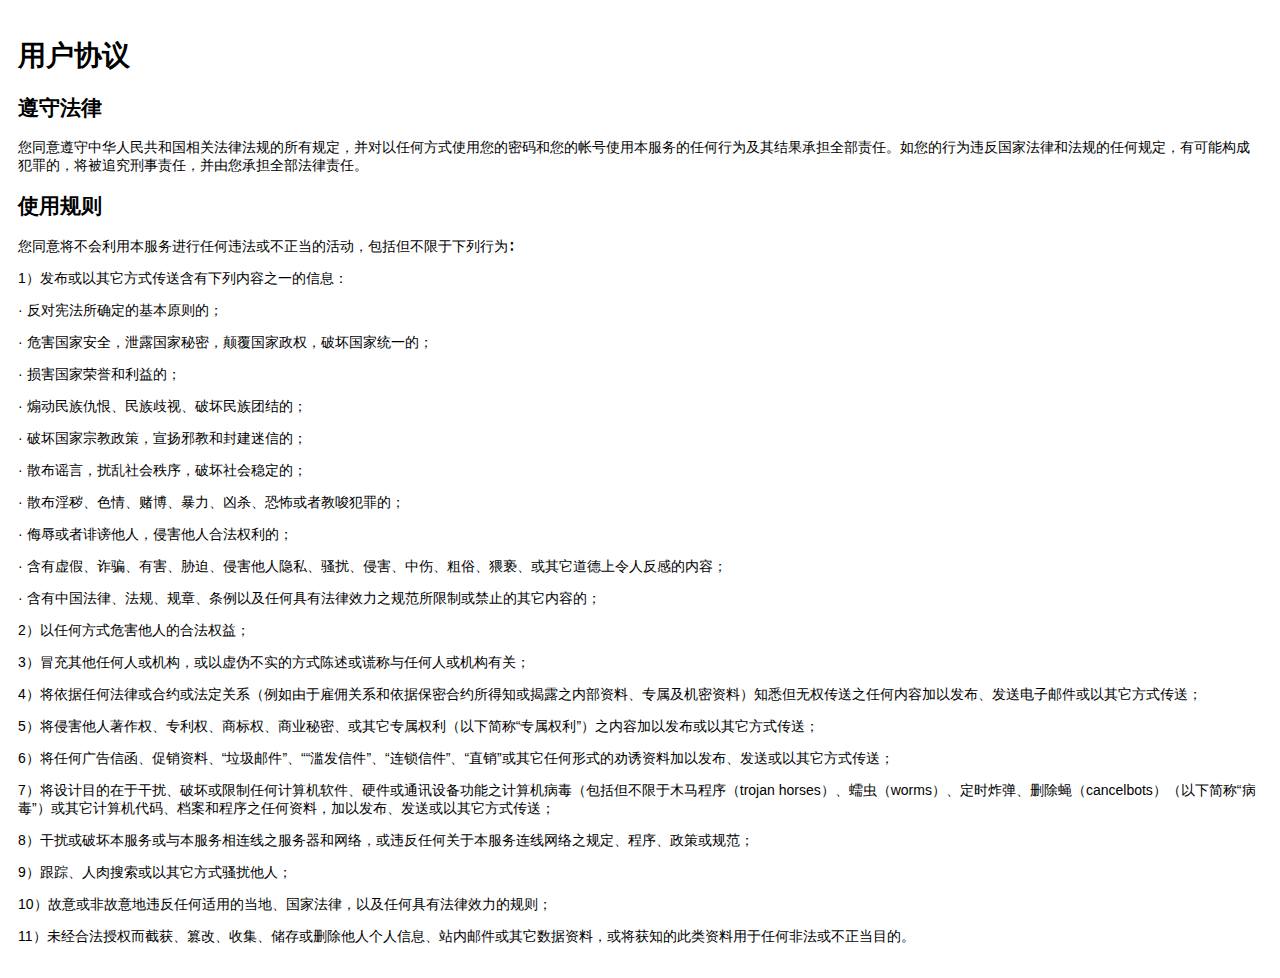
<file: myblog/templates/blog/user_protocol.html>
<!DOCTYPE html>
<html>
<head>
    <title>用户协议</title>
    <meta charset="utf-8" />
    <style>
        body{ padding:10px; font-size: 14px; font-family: Helvetica,Verdana,Arial,sans-serif;}
    </style>
</head>
<body>
    <h1>用户协议</h1>
    <h2>遵守法律</h2>
    <p>
        您同意遵守中华人民共和国相关法律法规的所有规定，并对以任何方式使用您的密码和您的帐号使用本服务的任何行为及其结果承担全部责任。如您的行为违反国家法律和法规的任何规定，有可能构成犯罪的，将被追究刑事责任，并由您承担全部法律责任。
    </p>
    <h2>使用规则</h2>
    <p>
        您同意将不会利用本服务进行任何违法或不正当的活动，包括但不限于下列行为∶
    </p><p>

        1）发布或以其它方式传送含有下列内容之一的信息：
    </p><p>

        &#183; 反对宪法所确定的基本原则的；
    </p><p>

        &#183; 危害国家安全，泄露国家秘密，颠覆国家政权，破坏国家统一的；
    </p><p>

        &#183; 损害国家荣誉和利益的；
    </p><p>

        &#183; 煽动民族仇恨、民族歧视、破坏民族团结的；
    </p><p>

        &#183; 破坏国家宗教政策，宣扬邪教和封建迷信的；
    </p><p>

        &#183; 散布谣言，扰乱社会秩序，破坏社会稳定的；
    </p><p>

        &#183; 散布淫秽、色情、赌博、暴力、凶杀、恐怖或者教唆犯罪的；
    </p><p>

        &#183; 侮辱或者诽谤他人，侵害他人合法权利的；
    </p><p>

        &#183; 含有虚假、诈骗、有害、胁迫、侵害他人隐私、骚扰、侵害、中伤、粗俗、猥亵、或其它道德上令人反感的内容；
    </p><p>

        &#183; 含有中国法律、法规、规章、条例以及任何具有法律效力之规范所限制或禁止的其它内容的；
    </p><p>

        2）以任何方式危害他人的合法权益；
    </p><p>

        3）冒充其他任何人或机构，或以虚伪不实的方式陈述或谎称与任何人或机构有关；
    </p><p>

        4）将依据任何法律或合约或法定关系（例如由于雇佣关系和依据保密合约所得知或揭露之内部资料、专属及机密资料）知悉但无权传送之任何内容加以发布、发送电子邮件或以其它方式传送；
    </p><p>

        5）将侵害他人著作权、专利权、商标权、商业秘密、或其它专属权利（以下简称“专属权利”）之内容加以发布或以其它方式传送；
    </p><p>

        6）将任何广告信函、促销资料、“垃圾邮件”、““滥发信件”、“连锁信件”、“直销”或其它任何形式的劝诱资料加以发布、发送或以其它方式传送；
    </p><p>

        7）将设计目的在于干扰、破坏或限制任何计算机软件、硬件或通讯设备功能之计算机病毒（包括但不限于木马程序（trojan horses）、蠕虫（worms）、定时炸弹、删除蝇（cancelbots）（以下简称“病毒”）或其它计算机代码、档案和程序之任何资料，加以发布、发送或以其它方式传送；
    </p><p>

        8）干扰或破坏本服务或与本服务相连线之服务器和网络，或违反任何关于本服务连线网络之规定、程序、政策或规范；
    </p><p>

        9）跟踪、人肉搜索或以其它方式骚扰他人；
    </p><p>

        10）故意或非故意地违反任何适用的当地、国家法律，以及任何具有法律效力的规则；
    </p><p>

        11）未经合法授权而截获、篡改、收集、储存或删除他人个人信息、站内邮件或其它数据资料，或将获知的此类资料用于任何非法或不正当目的。
    </p>
</body>
</html>
</file>
